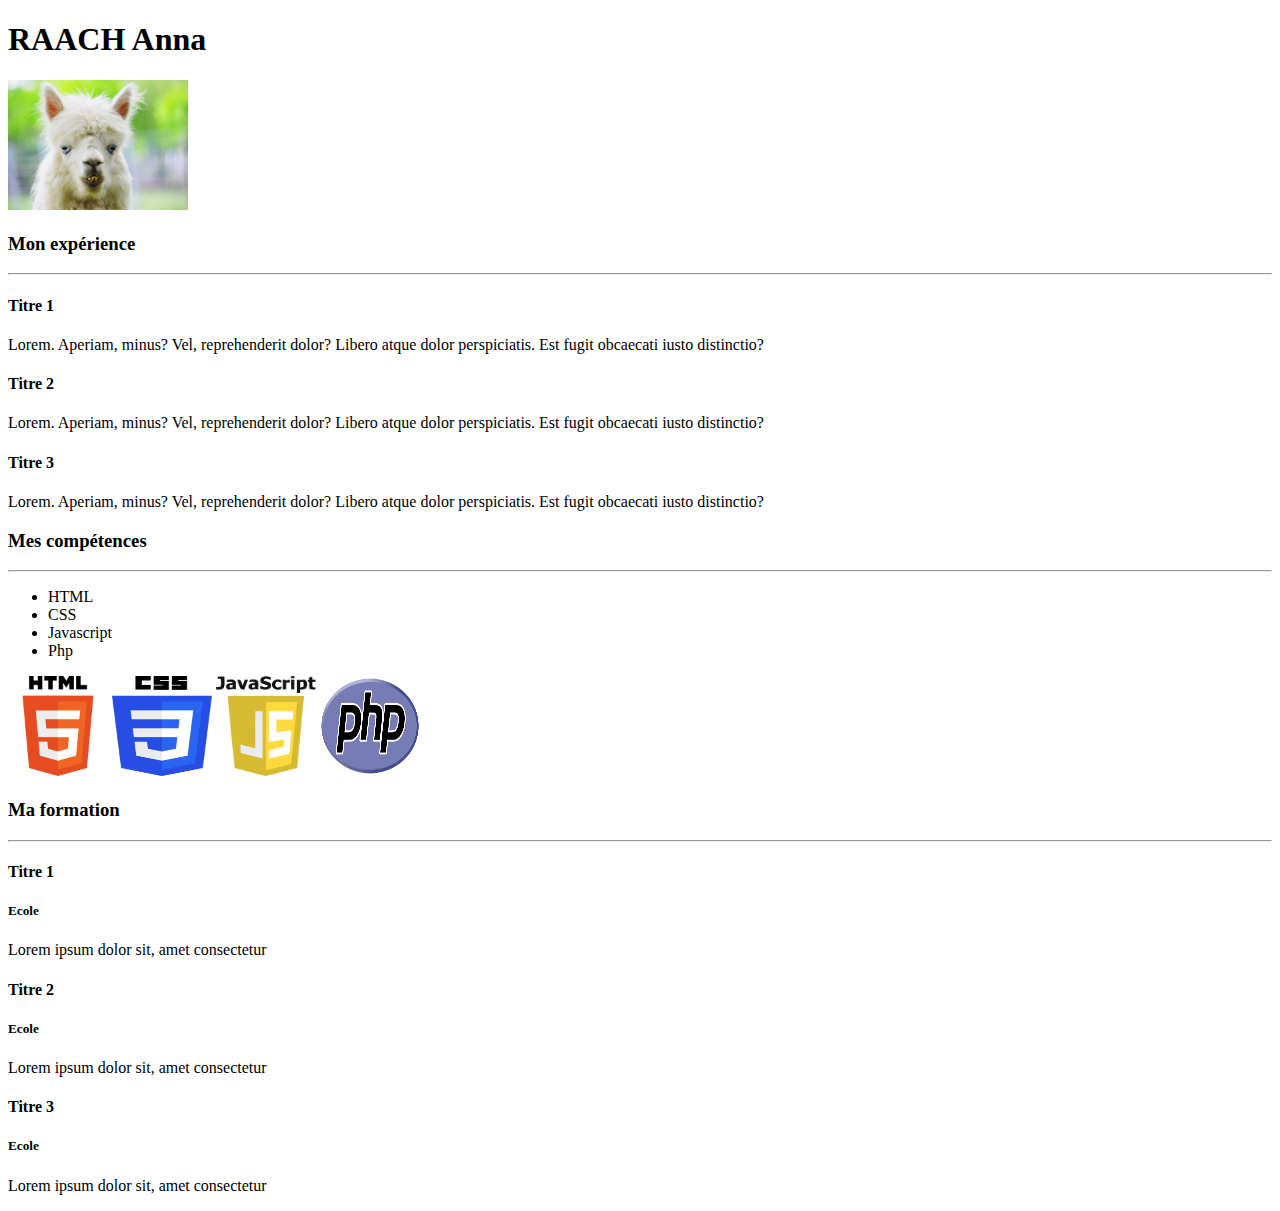
<file: cv.html>
<!DOCTYPE html>
<html lang="en">
  <head>
    <meta charset="UTF-8" />
    <meta http-equiv="X-UA-Compatible" content="IE=edge" />
    <meta name="viewport" content="width=device-width, initial-scale=1.0" />
    <title>RAACH Anna</title>
  </head>
  <body>
    <h1>RAACH Anna</h1>
    <img
      src="./img/nos-animaux-amerique-centrale-et-du-sud53ec8e5e82cdb.jpg"
      alt="avatar"
      width="180"
      height="130"
    />
    <div id="exp">
      <section>
        <h3>Mon expérience</h3>
        <hr />
        <h4>Titre 1</h4>
        <p>
          Lorem. Aperiam, minus? Vel, reprehenderit dolor? Libero atque dolor
          perspiciatis. Est fugit obcaecati iusto distinctio?
        </p>
        <h4>Titre 2</h4>
        <p>
          Lorem. Aperiam, minus? Vel, reprehenderit dolor? Libero atque dolor
          perspiciatis. Est fugit obcaecati iusto distinctio?
        </p>
        <h4>Titre 3</h4>
        <p>
          Lorem. Aperiam, minus? Vel, reprehenderit dolor? Libero atque dolor
          perspiciatis. Est fugit obcaecati iusto distinctio?
        </p>
      </section>
    </div>

    <div id="comp">
      <section>
        <h3>Mes compétences</h3>
        <hr />
        <ul>
          <li>HTML</li>
          <li>CSS</li>
          <li>Javascript</li>
          <li>Php</li>
        </ul>
        <img src="./img/html.png" alt="html" width="100" height="100" />
        <img src="./img/css.png" alt="css" width="100" height="100" />
        <img src="./img/js.png" alt="js" width="100" height="100" />
        <img src="./img/php.png" alt="php" width="100" height="100" />
      </section>
    </div>

    <div id="formation">
      <section>
        <h3>Ma formation</h3>
        <hr />
        <h4>Titre 1</h4>
        <h5>Ecole</h5>
        <p>Lorem ipsum dolor sit, amet consectetur</p>

        <h4>Titre 2</h4>
        <h5>Ecole</h5>
        <p>Lorem ipsum dolor sit, amet consectetur</p>

        <h4>Titre 3</h4>
        <h5>Ecole</h5>
        <p>Lorem ipsum dolor sit, amet consectetur</p>
      </section>
    </div>
  </body>
</html>
</file>
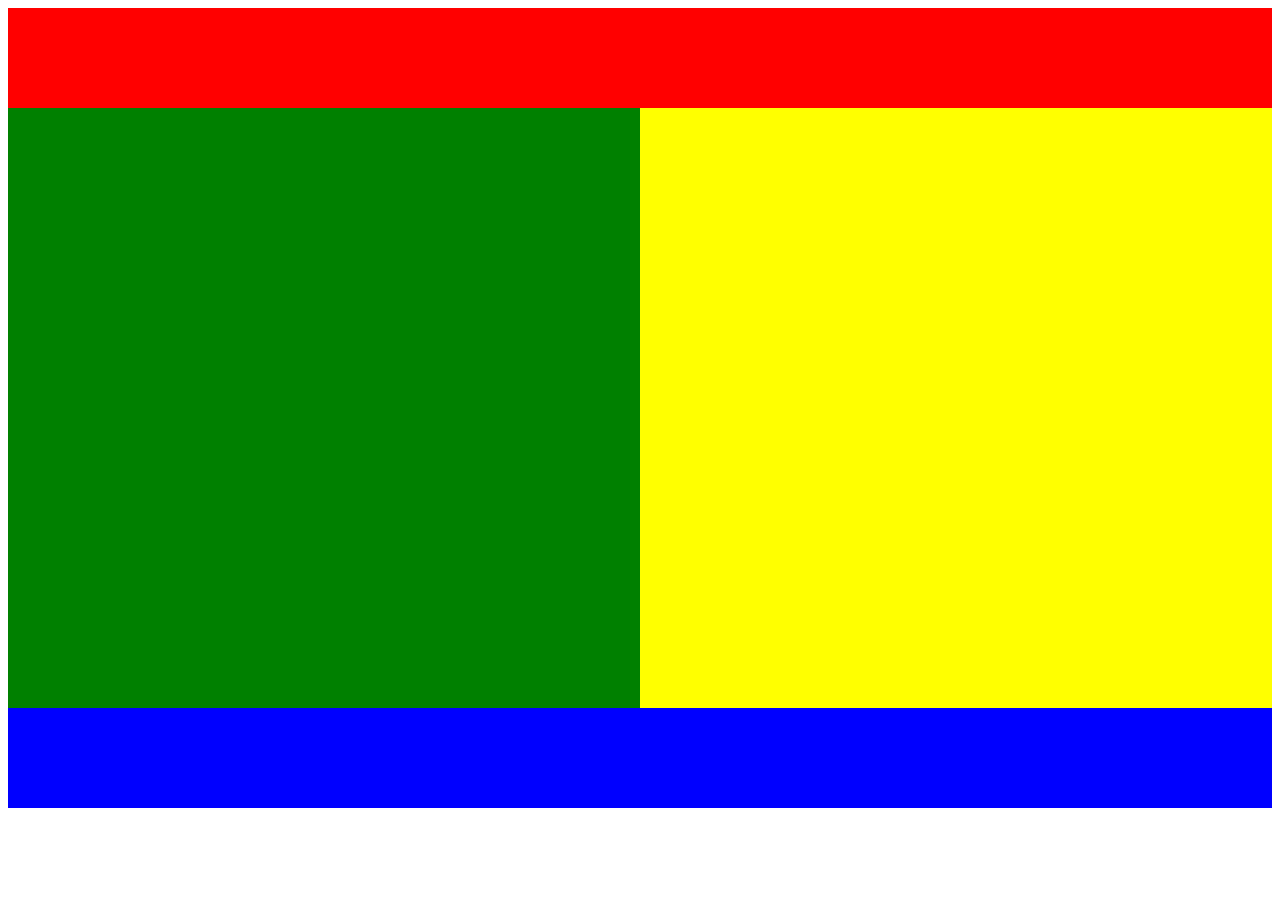
<file: flexbox.html>
<!DOCTYPE html>
<html lang="en">
  <head>
    <meta charset="UTF-8" />
    <meta http-equiv="X-UA-Compatible" content="IE=edge" />
    <meta name="viewport" content="width=device-width, initial-scale=1.0" />
    <title>exercice css</title>
    <link rel="stylesheet" href="./css/styleflexbox.css" />
  </head>
  <body>
    <div id="main">
      <div id="rouge"></div>

      <div id="container">
        <div id="vert"></div>
        <div id="jaune"></div>
      </div>

      <div id="bleu"></div>
    </div>
  </body>
</html>
</file>
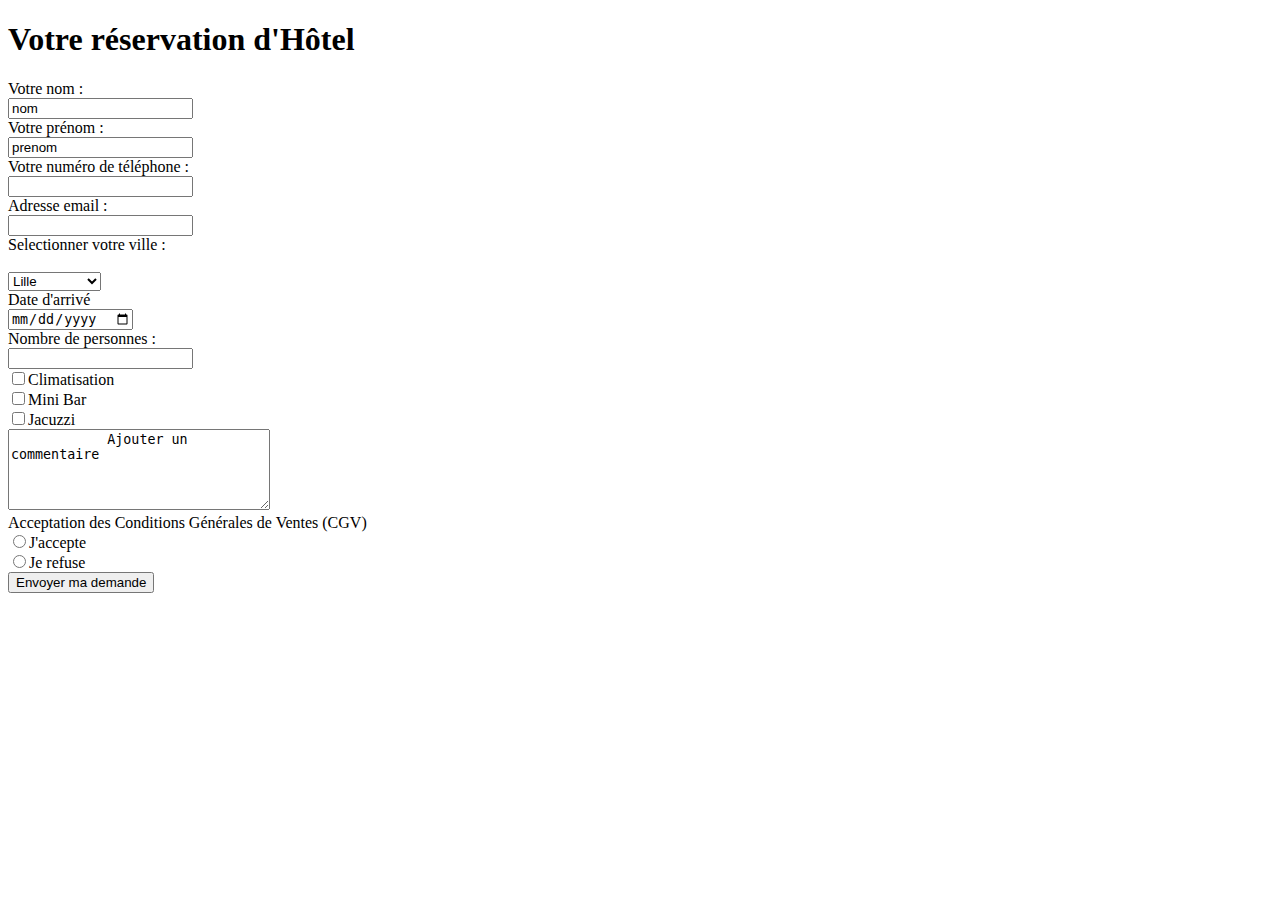
<file: hotel.html>
<!DOCTYPE html>
<html lang="en">
  <head>
    <meta charset="UTF-8" />
    <meta http-equiv="X-UA-Compatible" content="IE=edge" />
    <meta name="viewport" content="width=device-width, initial-scale=1.0" />
    <link
      href="https://cdn.jsdelivr.net/npm/bootstrap@5.1.3/dist/css/bootstrap.min.css"
      rel="stylesheet"
      integrity="sha384-1BmE4kWBq78iYhFldvKuhfTAU6auU8tT94WrHftjDbrCEXSU1oBoqyl2QvZ6jIW3"
      crossorigin="anonymous"
    />

    <title>Hôtel</title>
  </head>
  <body>
    <h1>Votre réservation d'Hôtel</h1>
    <form method="get">
      <label for="name">Votre nom :<br/> <input type="text" value="nom" /></label
      ><br />
      <label for="name"
        >Votre prénom :<br/> <input type="text" value="prenom" /></label
      ><br />
      <label for="tel"
        >Votre numéro de téléphone :<br/> <input type="text" value="" /></label
      ><br />
      <label for="email">Adresse email :<br/> <input type="email" value="" /></label
      ><br />
      <label for="ville">Selectionner votre ville :<br/> </label><br />
      <select name="ville" id="ville">
        <option value="lille">Lille</option>
        <option value="paris">Paris</option>
        <option value="bordeaux">Bordeaux</option>
        <option value="marseille">Marseille</option>
        <option value="nantes">Nantes</option>
        <option value="lyon">Lyon</option>
        <option value="la_rochelle">La Rochelle</option>
        <option value="poitiers">Poitiers</option>
        <option value="toulouse">Toulouse</option></select
      ><br />
      <label for="date">Date d'arrivé<br/> <input type="date" /></label><br />
      <label for="nb_personne"
        >Nombre de personnes :<br/> <input type="texte" /></label
      ><br />
      <label for="climatisation"
        ><input
          type="checkbox"
          name="climatisation"
          value="climatisation"
        />Climatisation</label
      ><br />
      <label for="mini_bar"
        ><input type="checkbox" name="mini_bar" value="mini_bar" />Mini
        Bar</label
      ><br />

      <label for="jacuzzi"
        ><input type="checkbox" name="jacuzzi" value="jacuzz" />Jacuzzi</label
      ><br />

      <label for="commentaire">
        <textarea name="commentaire" id="com" cols="30" rows="5">
            Ajouter un commentaire</textarea
        ></label
      ><br />
      <label for="accept"
        >Acceptation des Conditions Générales de Ventes (CGV)<br /><input
          type="radio"
          name="accept"
          value="accept"
        />J'accepte</label
      ><br />
      <label for="denied"
        ><input type="radio" name="accept" value="denied" />Je refuse</label
      ><br />
      <button type="submit">Envoyer ma demande</button>
    </form>
    <script
      src="https://cdn.jsdelivr.net/npm/bootstrap@5.1.3/dist/js/bootstrap.bundle.min.js"
      integrity="sha384-ka7Sk0Gln4gmtz2MlQnikT1wXgYsOg+OMhuP+IlRH9sENBO0LRn5q+8nbTov4+1p"
      crossorigin="anonymous"
    ></script>
  </body>
</html>
</file>
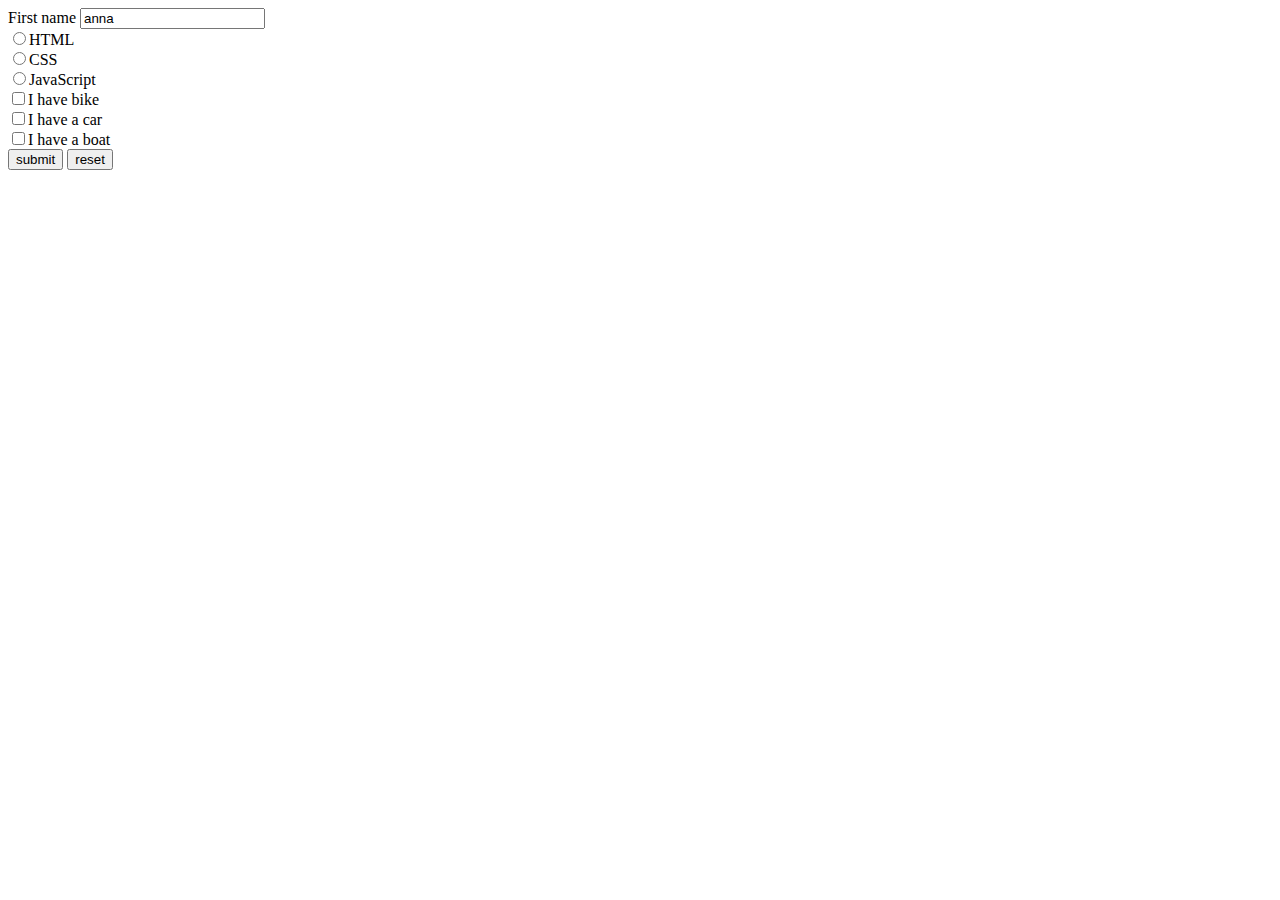
<file: index2.html>
<!DOCTYPE html>
<html lang="en">
  <head>
    <meta charset="UTF-8" />
    <meta http-equiv="X-UA-Compatible" content="IE=edge" />
    <meta name="viewport" content="width=device-width, initial-scale=1.0" />
    <title>Formation CDA</title>
  </head>
  <body>
    
    <form method="get">
      <label for="fname">First name <input type="text" value="anna" /></label
      ><br />
      <label for="html"
        ><input type="radio" name="fav_language" value="html" />HTML</label
      ><br />
      <label for="css"
        ><input type="radio" name="fav_language" value="css" />CSS</label
      ><br />
      <label for="javascript"
        ><input
          type="radio"
          name="fav_language"
          value="javascript"
        />JavaScript</label
      ><br />

      <label for="vehicle1"
        ><input type="checkbox" name="vehicle1" value="bike" />I have
        bike</label
      ><br />
      <label for="vehicle2"
        ><input type="checkbox" name="vehicle2" value="car" />I have a
        car</label
      ><br />

      <label for="vehicle3"
        ><input type="checkbox" name="vehicle3" value="boat" />I have a
        boat</label
      ><br />

      <input type="submit" value="submit" />
      <input type="reset" value="reset" />
    </form>
  </body>
</html>
</file>
<file: css/styleflexbox.css>
#main{
    display: flex;
    flex-direction: column;
}

#rouge{
    background-color: red;
    height: 100px;
}

#vert{
    background-color: green;
    height: 600px;
    width: 50%;

}

#jaune{
    background-color: yellow;
    height: 600px;
    width: 50%;

}

#bleu{
    background-color: blue;
    height: 100px;
}

#container{
    display: flex;
}


@media screen and (max-width: 520px)
{
    #container{
        order: 1;
        flex-direction: column-reverse;
    }

    #rouge{
        order: 3;
    }

    #bleu{
        order: 2;
    }

    #vert{
        width: 100%;
        height: 250px;
    }

    #jaune{
        width: 100%;
        height: 250px;
    }
}
</file>
